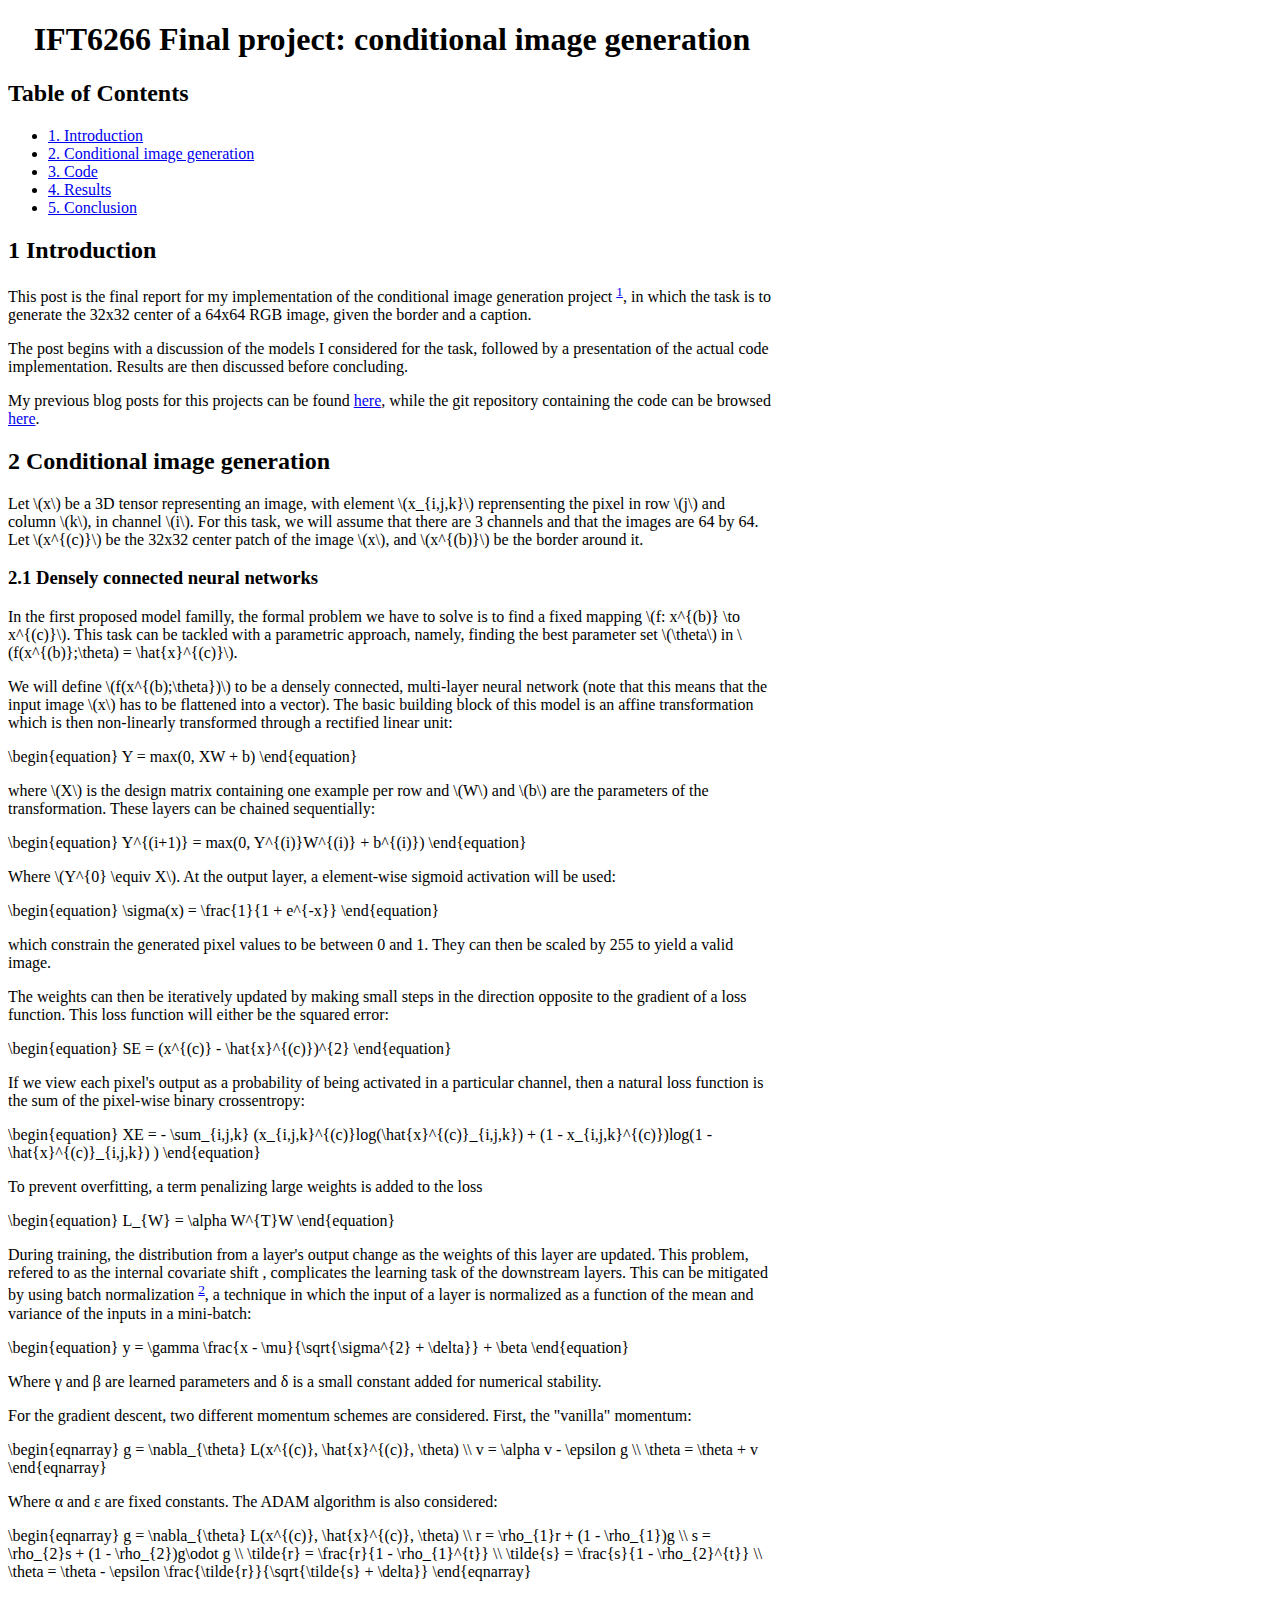
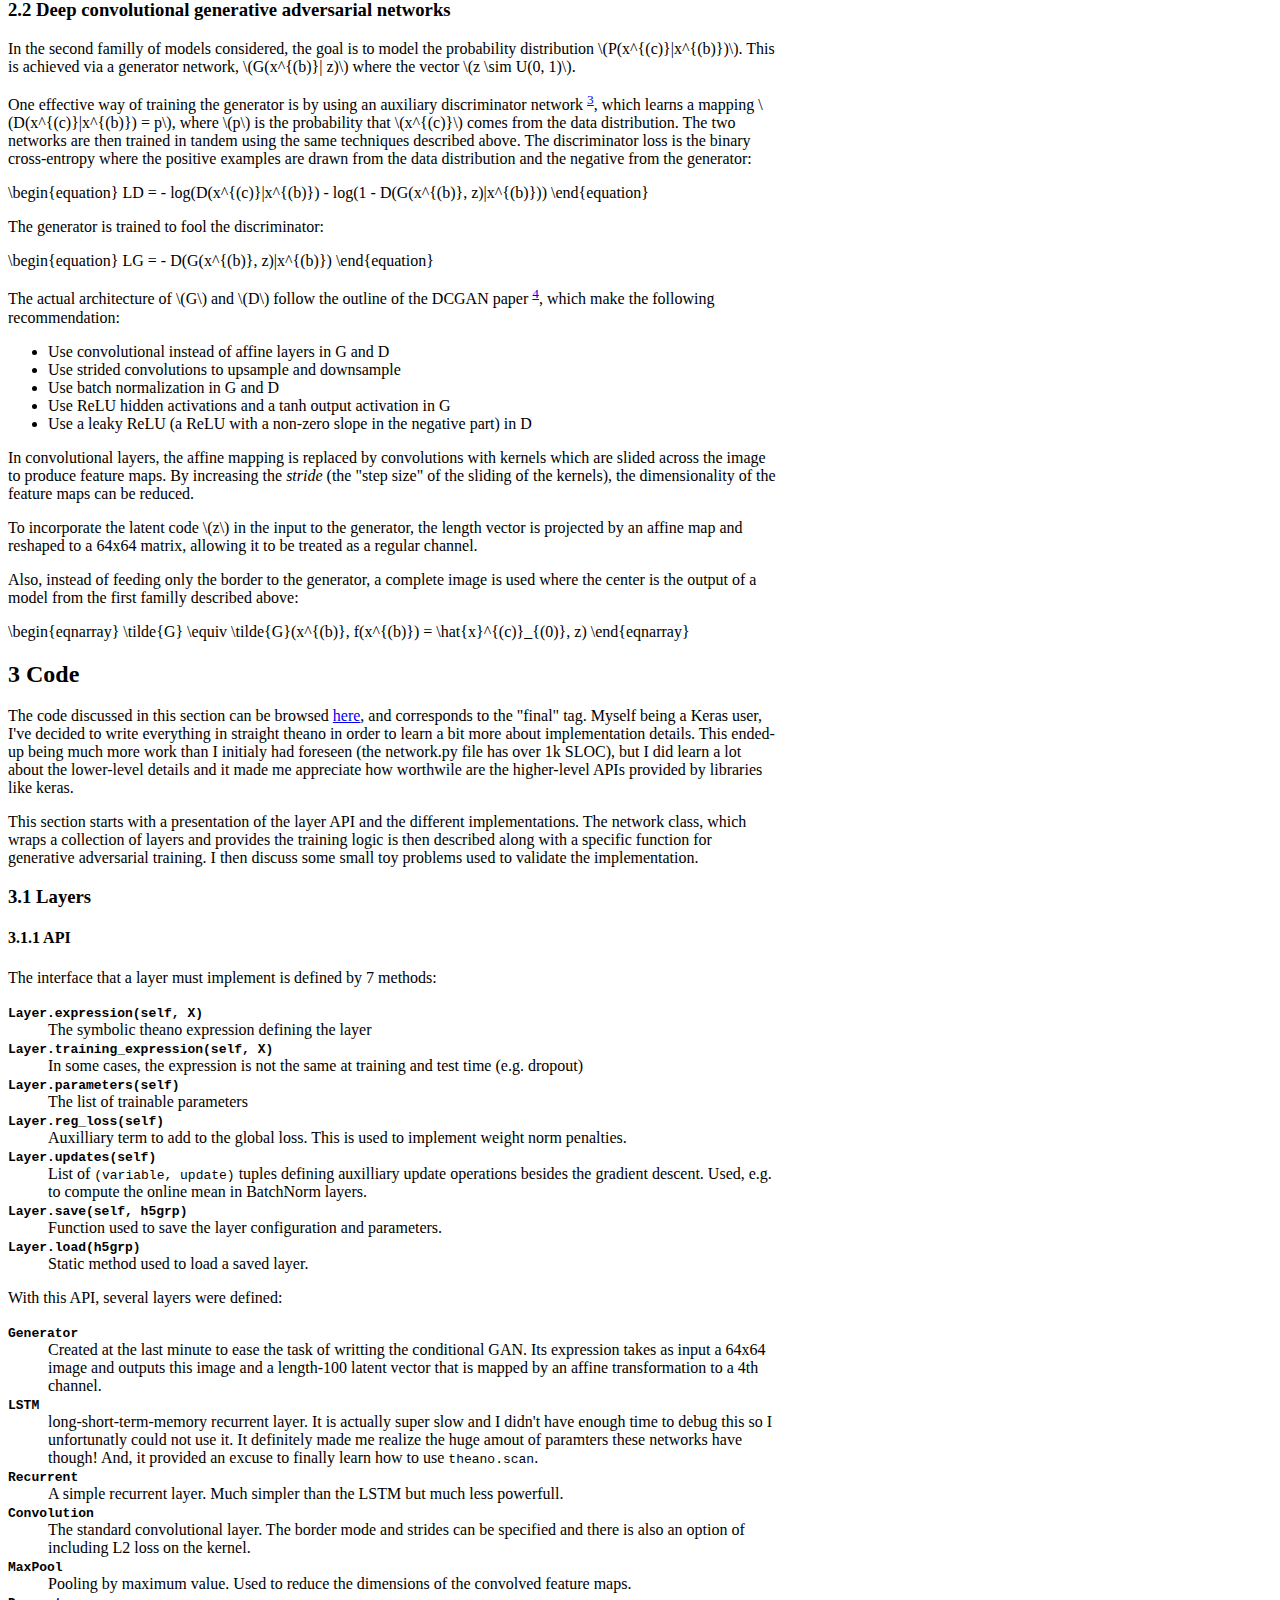
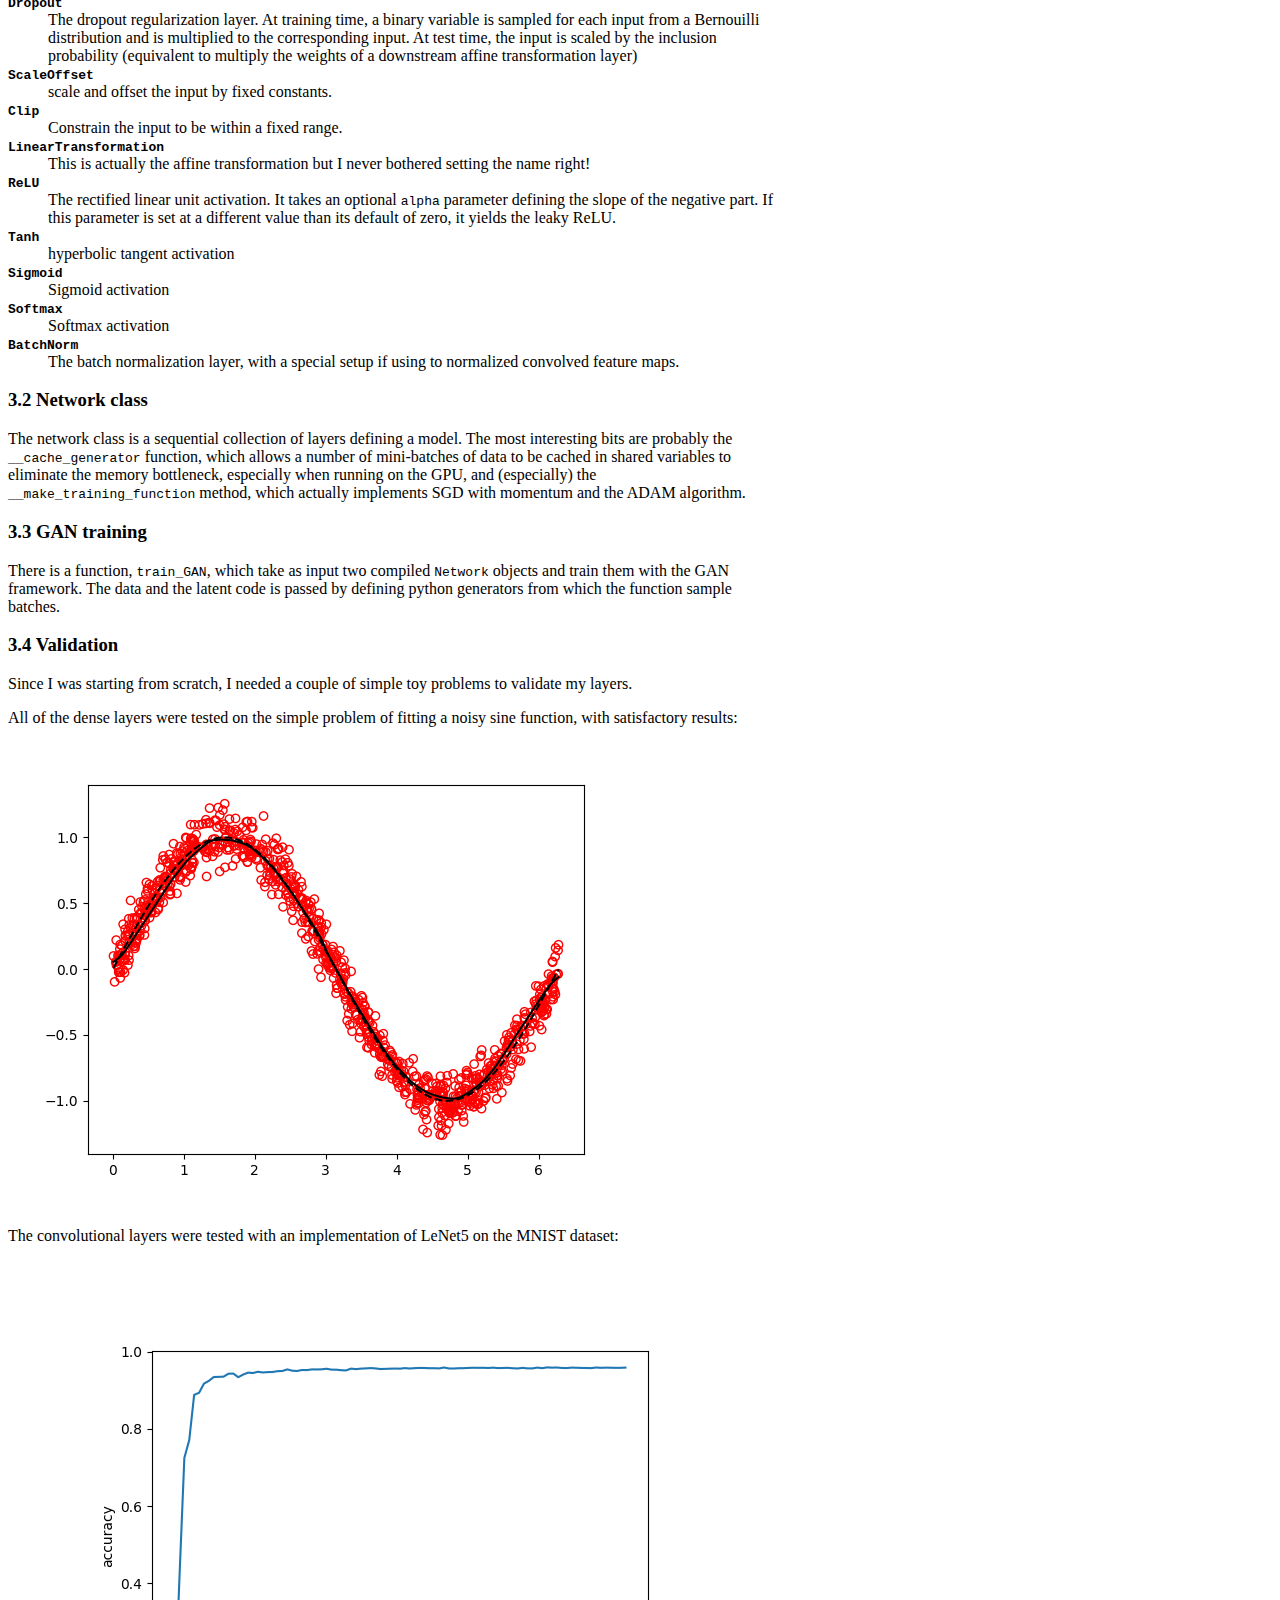
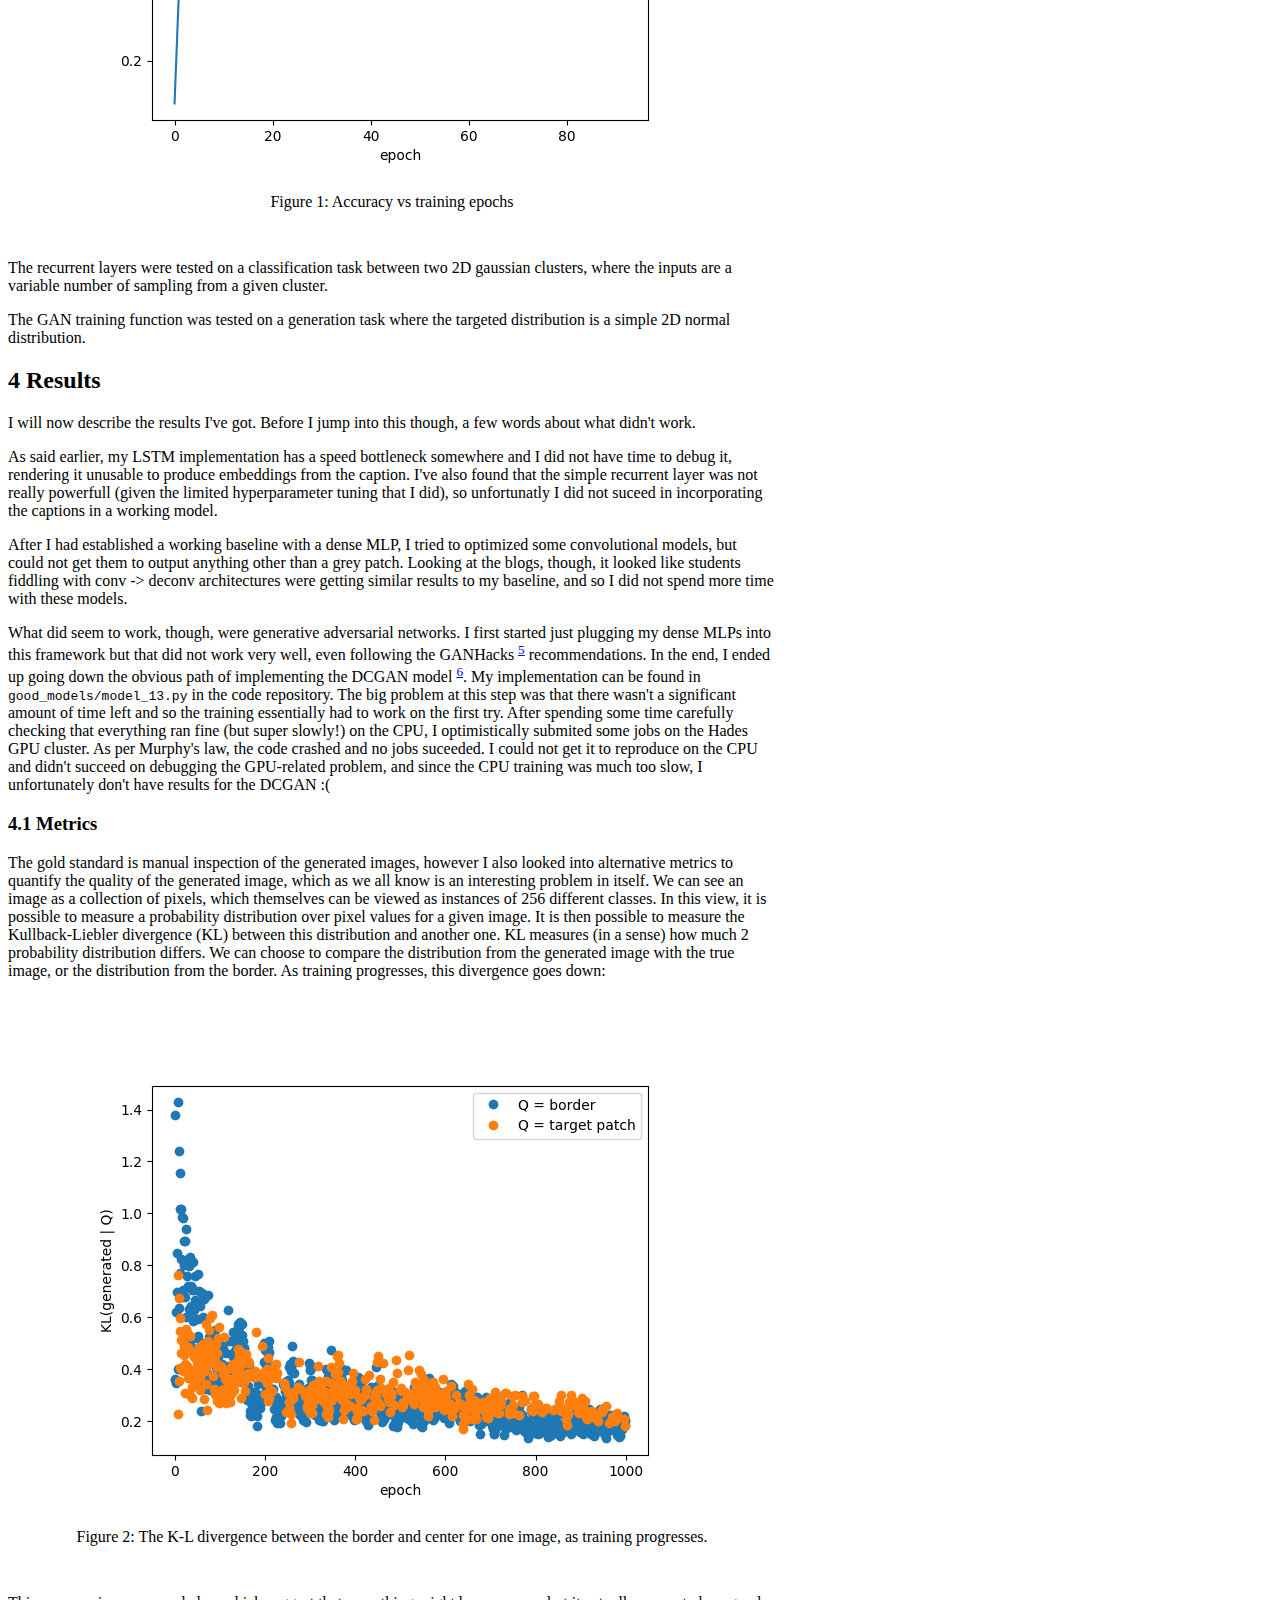
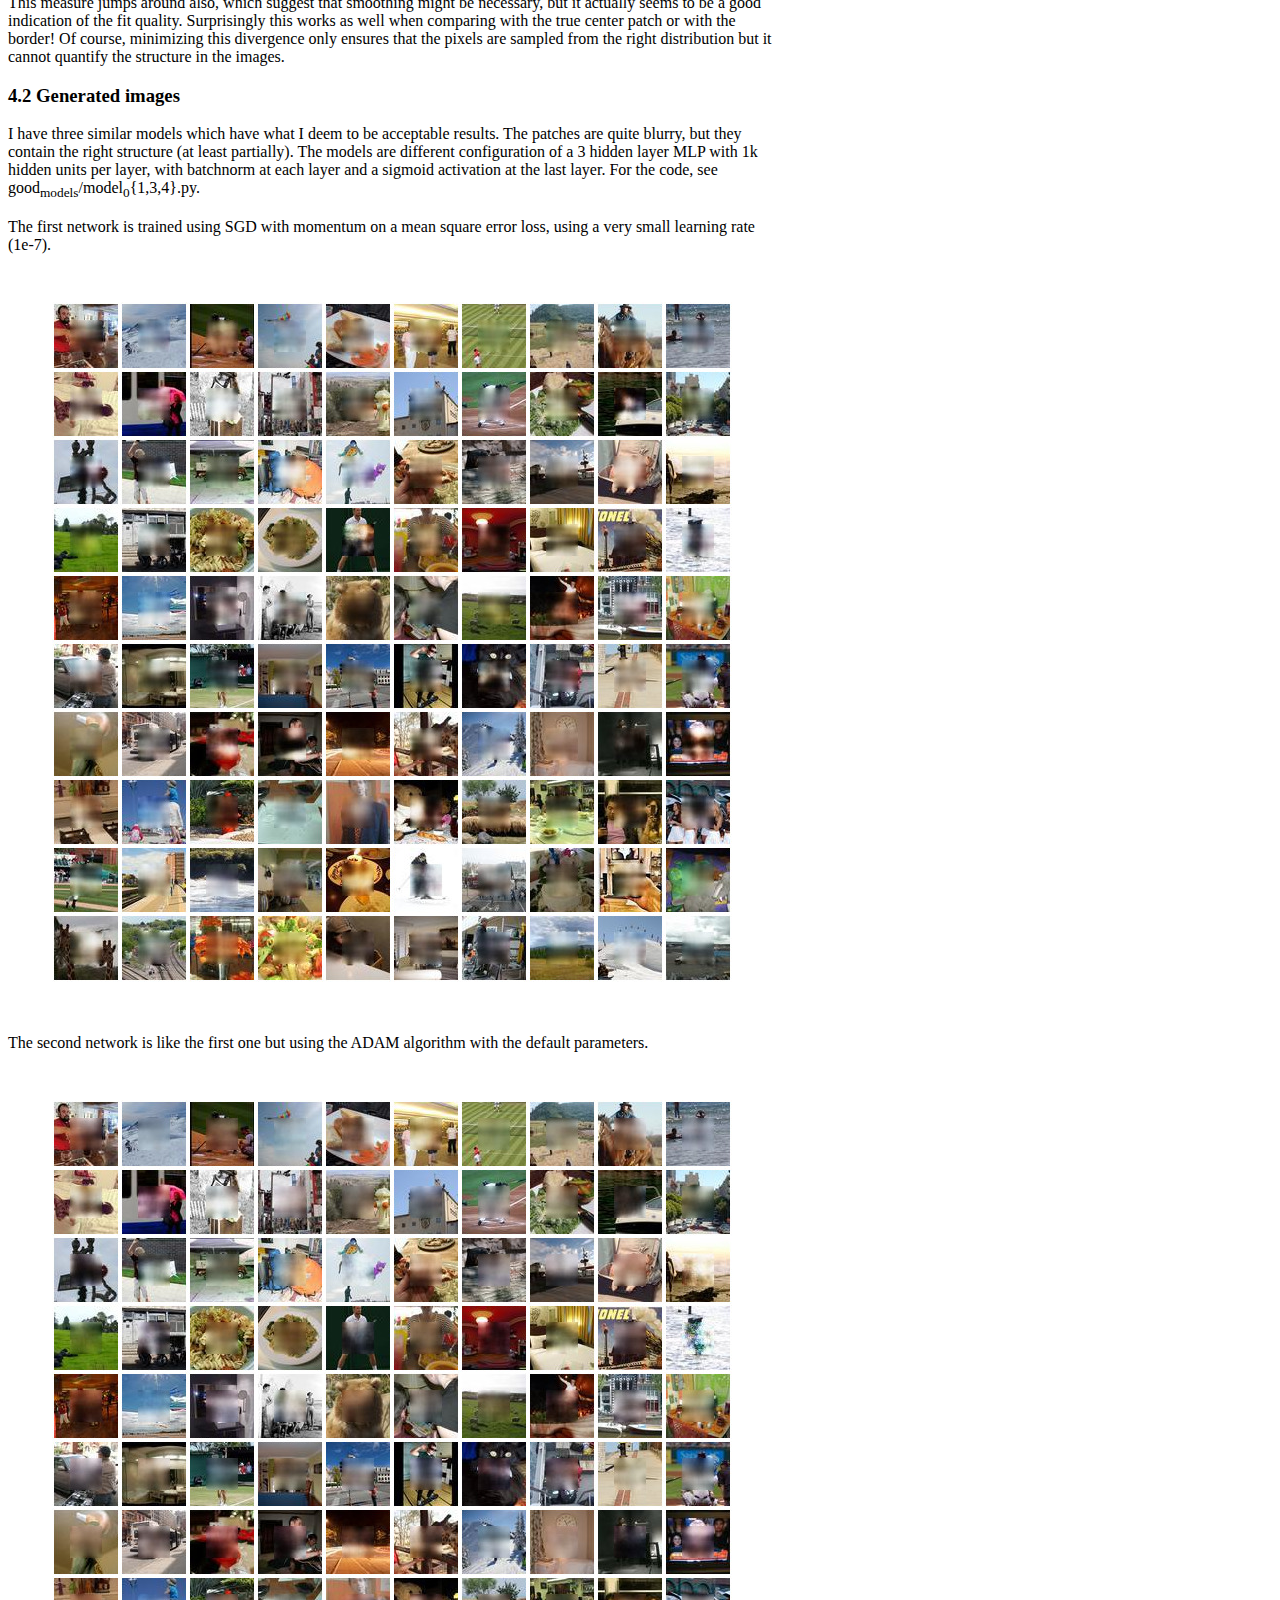
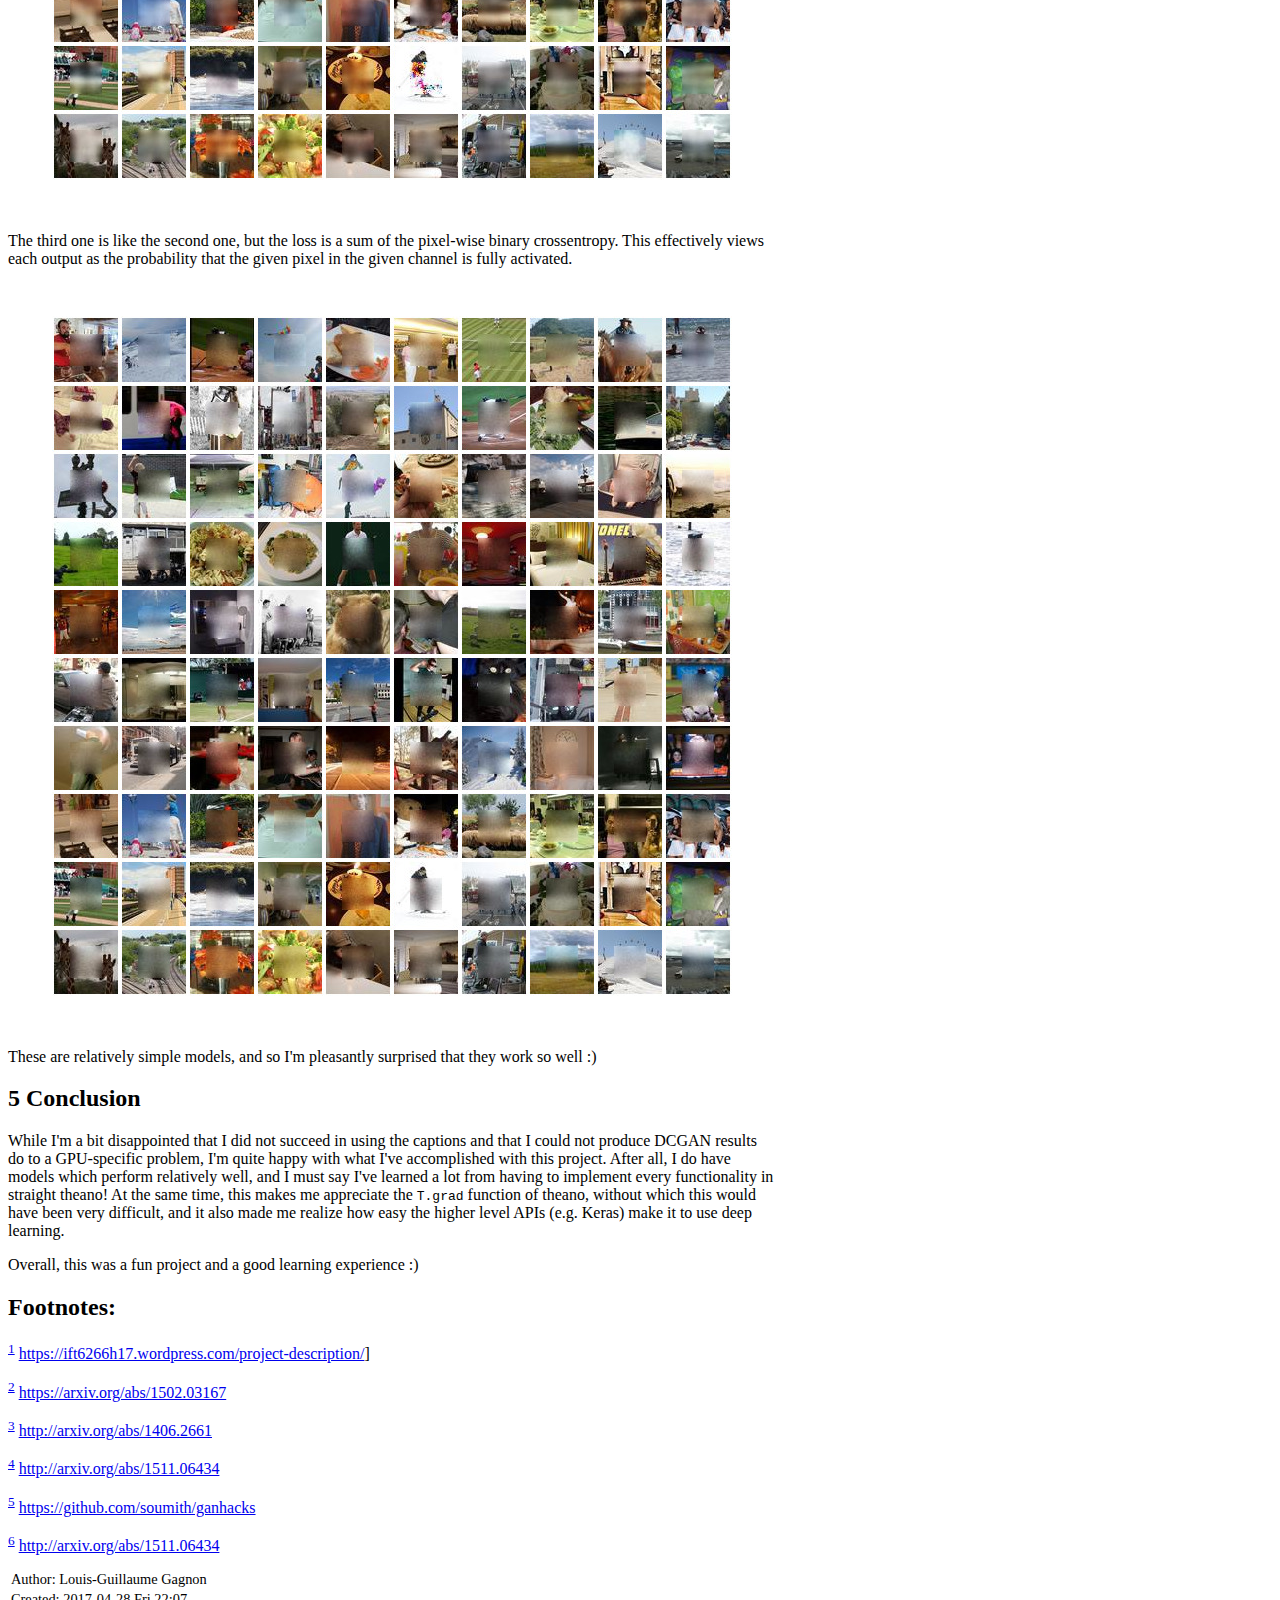
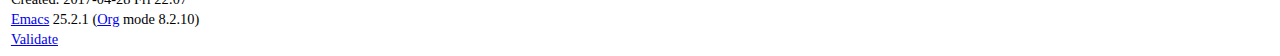
<file: docs/index.html>
<?xml version="1.0" encoding="utf-8"?>
<!DOCTYPE html PUBLIC "-//W3C//DTD XHTML 1.0 Strict//EN"
"http://www.w3.org/TR/xhtml1/DTD/xhtml1-strict.dtd">
<html xmlns="http://www.w3.org/1999/xhtml" lang="en" xml:lang="en">
<head>
<title>IFT6266 Final project: conditional image generation</title>
<!-- 2017-04-28 Fri 22:07 -->
<meta  http-equiv="Content-Type" content="text/html;charset=utf-8" />
<meta  name="generator" content="Org-mode" />
<meta  name="author" content="Louis-Guillaume Gagnon" />
<style type="text/css">
 <!--/*--><![CDATA[/*><!--*/
  .title  { text-align: center; }
  .todo   { font-family: monospace; color: red; }
  .done   { color: green; }
  .tag    { background-color: #eee; font-family: monospace;
            padding: 2px; font-size: 80%; font-weight: normal; }
  .timestamp { color: #bebebe; }
  .timestamp-kwd { color: #5f9ea0; }
  .right  { margin-left: auto; margin-right: 0px;  text-align: right; }
  .left   { margin-left: 0px;  margin-right: auto; text-align: left; }
  .center { margin-left: auto; margin-right: auto; text-align: center; }
  .underline { text-decoration: underline; }
  #postamble p, #preamble p { font-size: 90%; margin: .2em; }
  p.verse { margin-left: 3%; }
  pre {
    border: 1px solid #ccc;
    box-shadow: 3px 3px 3px #eee;
    padding: 8pt;
    font-family: monospace;
    overflow: auto;
    margin: 1.2em;
  }
  pre.src {
    position: relative;
    overflow: visible;
    padding-top: 1.2em;
  }
  pre.src:before {
    display: none;
    position: absolute;
    background-color: white;
    top: -10px;
    right: 10px;
    padding: 3px;
    border: 1px solid black;
  }
  pre.src:hover:before { display: inline;}
  pre.src-sh:before    { content: 'sh'; }
  pre.src-bash:before  { content: 'sh'; }
  pre.src-emacs-lisp:before { content: 'Emacs Lisp'; }
  pre.src-R:before     { content: 'R'; }
  pre.src-perl:before  { content: 'Perl'; }
  pre.src-java:before  { content: 'Java'; }
  pre.src-sql:before   { content: 'SQL'; }

  table { border-collapse:collapse; }
  caption.t-above { caption-side: top; }
  caption.t-bottom { caption-side: bottom; }
  td, th { vertical-align:top;  }
  th.right  { text-align: center;  }
  th.left   { text-align: center;   }
  th.center { text-align: center; }
  td.right  { text-align: right;  }
  td.left   { text-align: left;   }
  td.center { text-align: center; }
  dt { font-weight: bold; }
  .footpara:nth-child(2) { display: inline; }
  .footpara { display: block; }
  .footdef  { margin-bottom: 1em; }
  .figure { padding: 1em; }
  .figure p { text-align: center; }
  .inlinetask {
    padding: 10px;
    border: 2px solid gray;
    margin: 10px;
    background: #ffffcc;
  }
  #org-div-home-and-up
   { text-align: right; font-size: 70%; white-space: nowrap; }
  textarea { overflow-x: auto; }
  .linenr { font-size: smaller }
  .code-highlighted { background-color: #ffff00; }
  .org-info-js_info-navigation { border-style: none; }
  #org-info-js_console-label
    { font-size: 10px; font-weight: bold; white-space: nowrap; }
  .org-info-js_search-highlight
    { background-color: #ffff00; color: #000000; font-weight: bold; }
  /*]]>*/-->
</style>
<style>body { width: 60%; text-align: left; }</style>
<script type="text/javascript">
/*
@licstart  The following is the entire license notice for the
JavaScript code in this tag.

Copyright (C) 2012-2013 Free Software Foundation, Inc.

The JavaScript code in this tag is free software: you can
redistribute it and/or modify it under the terms of the GNU
General Public License (GNU GPL) as published by the Free Software
Foundation, either version 3 of the License, or (at your option)
any later version.  The code is distributed WITHOUT ANY WARRANTY;
without even the implied warranty of MERCHANTABILITY or FITNESS
FOR A PARTICULAR PURPOSE.  See the GNU GPL for more details.

As additional permission under GNU GPL version 3 section 7, you
may distribute non-source (e.g., minimized or compacted) forms of
that code without the copy of the GNU GPL normally required by
section 4, provided you include this license notice and a URL
through which recipients can access the Corresponding Source.


@licend  The above is the entire license notice
for the JavaScript code in this tag.
*/
<!--/*--><![CDATA[/*><!--*/
 function CodeHighlightOn(elem, id)
 {
   var target = document.getElementById(id);
   if(null != target) {
     elem.cacheClassElem = elem.className;
     elem.cacheClassTarget = target.className;
     target.className = "code-highlighted";
     elem.className   = "code-highlighted";
   }
 }
 function CodeHighlightOff(elem, id)
 {
   var target = document.getElementById(id);
   if(elem.cacheClassElem)
     elem.className = elem.cacheClassElem;
   if(elem.cacheClassTarget)
     target.className = elem.cacheClassTarget;
 }
/*]]>*///-->
</script>
<script type="text/javascript" src="https://cdn.mathjax.org/mathjax/latest/MathJax.js"></script>
<script type="text/javascript">
<!--/*--><![CDATA[/*><!--*/
    MathJax.Hub.Config({
        // Only one of the two following lines, depending on user settings
        // First allows browser-native MathML display, second forces HTML/CSS
        //  config: ["MMLorHTML.js"], jax: ["input/TeX"],
            jax: ["input/TeX", "output/HTML-CSS"],
        extensions: ["tex2jax.js","TeX/AMSmath.js","TeX/AMSsymbols.js",
                     "TeX/noUndefined.js"],
        tex2jax: {
            inlineMath: [ ["\\(","\\)"] ],
            displayMath: [ ['$$','$$'], ["\\[","\\]"], ["\\begin{displaymath}","\\end{displaymath}"] ],
            skipTags: ["script","noscript","style","textarea","pre","code"],
            ignoreClass: "tex2jax_ignore",
            processEscapes: false,
            processEnvironments: true,
            preview: "TeX"
        },
        showProcessingMessages: true,
        displayAlign: "center",
        displayIndent: "2em",

        "HTML-CSS": {
             scale: 100,
             availableFonts: ["STIX","TeX"],
             preferredFont: "TeX",
             webFont: "TeX",
             imageFont: "TeX",
             showMathMenu: true,
        },
        MMLorHTML: {
             prefer: {
                 MSIE:    "MML",
                 Firefox: "MML",
                 Opera:   "HTML",
                 other:   "HTML"
             }
        }
    });
/*]]>*///-->
</script>
</head>
<body>
<div id="content">
<h1 class="title">IFT6266 Final project: conditional image generation</h1>
<div id="table-of-contents">
<h2>Table of Contents</h2>
<div id="text-table-of-contents">
<ul>
<li><a href="#sec-1">1. Introduction</a></li>
<li><a href="#sec-2">2. Conditional image generation</a></li>
<li><a href="#sec-3">3. Code</a></li>
<li><a href="#sec-4">4. Results</a></li>
<li><a href="#sec-5">5. Conclusion</a></li>
</ul>
</div>
</div>
<div id="outline-container-sec-1" class="outline-2">
<h2 id="sec-1"><span class="section-number-2">1</span> Introduction</h2>
<div class="outline-text-2" id="text-1">
<p>
This post is the final report for my implementation of the
conditional image
generation project <sup><a id="fnr.1" name="fnr.1" class="footref" href="#fn.1">1</a></sup>, in which the task is to generate the 32x32 center
of a 64x64 RGB image, given the border and a caption.
</p>

<p>
The post begins with a discussion of the models I considered for the
task, followed by a presentation of the actual code
implementation. Results are then discussed before concluding.
</p>

<p>
My previous blog posts for this projects can be found <a href="./previous.html">here</a>, while the
git repository containing the code can be browsed <a href="http://github.com/gagnonlg/IFT6266-project">here</a>.
</p>
</div>
</div>

<div id="outline-container-sec-2" class="outline-2">
<h2 id="sec-2"><span class="section-number-2">2</span> Conditional image generation</h2>
<div class="outline-text-2" id="text-2">
<p>
Let \(x\) be a 3D tensor representing an image, with element \(x_{i,j,k}\)
reprensenting the pixel in row \(j\) and column \(k\), in channel \(i\). For
this task, we will assume that there are 3 channels and that the
images are 64 by 64. Let \(x^{(c)}\) be the 32x32 center patch of the image \(x\), and
\(x^{(b)}\) be the border around it.
</p>
</div>

<div id="outline-container-sec-2-1" class="outline-3">
<h3 id="sec-2-1"><span class="section-number-3">2.1</span> Densely connected neural networks</h3>
<div class="outline-text-3" id="text-2-1">
<p>
In the first proposed model familly, the formal problem we have to
solve is to find a fixed mapping \(f: x^{(b)} \to x^{(c)}\). This task can be
tackled with a parametric approach, namely, finding the best parameter
set \(\theta\) in \(f(x^{(b)};\theta) = \hat{x}^{(c)}\). 
</p>

<p>
We will define \(f(x^{(b);\theta})\) to be a densely connected,
multi-layer neural network (note that this means that the input image
\(x\) has to be flattened into a vector). The basic building block of
this model is an affine transformation which is then non-linearly
transformed through a rectified linear unit:
</p>

\begin{equation}
Y = max(0, XW + b)
\end{equation}

<p>
where \(X\) is the design matrix containing one example per row and \(W\)
and \(b\) are the parameters of the transformation. These layers can be chained sequentially:
</p>

\begin{equation}
Y^{(i+1)} = max(0, Y^{(i)}W^{(i)} + b^{(i)})
\end{equation}

<p>
Where \(Y^{0} \equiv X\). At the output layer, a element-wise sigmoid activation will be used:
</p>
\begin{equation}
\sigma(x) = \frac{1}{1 + e^{-x}}
\end{equation}

<p>
which constrain the generated pixel values to be between 0 and 1. They
can then be scaled by 255 to yield a valid image.
</p>

<p>
The weights can then be iteratively updated by making small steps in
the direction opposite to the gradient of a loss function. This loss function will
either be the squared error:
</p>
\begin{equation}
SE = (x^{(c)} - \hat{x}^{(c)})^{2}
\end{equation}

<p>
If we view each pixel's output as a probability of being activated in
a particular channel, then a natural loss function is the sum of the
pixel-wise binary crossentropy:
</p>
\begin{equation}
XE = - \sum_{i,j,k} (x_{i,j,k}^{(c)}log(\hat{x}^{(c)}_{i,j,k}) + (1 - x_{i,j,k}^{(c)})log(1 - \hat{x}^{(c)}_{i,j,k}) )
\end{equation}

<p>
To prevent overfitting, a term penalizing large weights is added to the loss
</p>
\begin{equation}
L_{W} = \alpha W^{T}W
\end{equation}

<p>
During training, the distribution from a layer's output change as the
weights of this layer are updated. This problem, refered to as the
internal covariate shift , complicates the learning task of the
downstream layers. This can be mitigated by using batch
normalization <sup><a id="fnr.2" name="fnr.2" class="footref" href="#fn.2">2</a></sup>, a technique in which the input of a layer
is normalized as a function of the mean and variance of the inputs 
in a mini-batch:
</p>
\begin{equation}
y = \gamma \frac{x - \mu}{\sqrt{\sigma^{2} + \delta}} + \beta
\end{equation}

<p>
Where &gamma; and &beta; are learned parameters and &delta; is a small
constant added for numerical stability.
</p>

<p>
For the gradient descent, two different momentum schemes are
considered. First, the "vanilla" momentum:
</p>
\begin{eqnarray}
g = \nabla_{\theta} L(x^{(c)}, \hat{x}^{(c)}, \theta) \\
v = \alpha v - \epsilon g \\
\theta = \theta + v
\end{eqnarray}

<p>
Where &alpha; and &epsilon; are fixed constants. The ADAM algorithm is also considered:
</p>
\begin{eqnarray}
g = \nabla_{\theta} L(x^{(c)}, \hat{x}^{(c)}, \theta) \\
r = \rho_{1}r + (1 - \rho_{1})g \\
s = \rho_{2}s + (1 - \rho_{2})g\odot g \\
\tilde{r} = \frac{r}{1 - \rho_{1}^{t}} \\
\tilde{s} = \frac{s}{1 - \rho_{2}^{t}} \\
\theta = \theta - \epsilon \frac{\tilde{r}}{\sqrt{\tilde{s} + \delta}}
\end{eqnarray}
</div>
</div>

<div id="outline-container-sec-2-2" class="outline-3">
<h3 id="sec-2-2"><span class="section-number-3">2.2</span> Deep convolutional generative adversarial networks</h3>
<div class="outline-text-3" id="text-2-2">
<p>
In the second familly of models considered, the goal is to model the
probability distribution \(P(x^{(c)}|x^{(b)})\). This is achieved via a
generator network, \(G(x^{(b)}| z)\) where the vector \(z \sim
U(0, 1)\).
</p>

<p>
One effective way of training the generator is by using an auxiliary
discriminator network <sup><a id="fnr.3" name="fnr.3" class="footref" href="#fn.3">3</a></sup>, which learns a mapping \(D(x^{(c)}|x^{(b)}) =
p\), where \(p\) is the probability that \(x^{(c)}\) comes from the data
distribution. The two networks are then trained in tandem using the
same techniques described above. The discriminator loss is the binary
cross-entropy where the positive examples are drawn from the data
distribution and the negative from the generator:
</p>
\begin{equation}
LD = - log(D(x^{(c)}|x^{(b)}) - log(1 - D(G(x^{(b)}, z)|x^{(b)}))
\end{equation}

<p>
The generator is trained to fool the discriminator:
</p>
\begin{equation}
LG = - D(G(x^{(b)}, z)|x^{(b)})
\end{equation}

<p>
The actual architecture of \(G\) and \(D\) follow the outline of the DCGAN
paper <sup><a id="fnr.4" name="fnr.4" class="footref" href="#fn.4">4</a></sup>, which make the following recommendation:
</p>
<ul class="org-ul">
<li>Use convolutional instead of affine layers in G and D
</li>
<li>Use strided convolutions to upsample and downsample
</li>
<li>Use batch normalization in G and D
</li>
<li>Use ReLU hidden activations and a tanh output activation in G
</li>
<li>Use a leaky ReLU (a ReLU with a non-zero slope in the negative part) in D
</li>
</ul>

<p>
In convolutional layers, the affine mapping is replaced by
convolutions with kernels which are slided across the image to produce
feature maps.  By increasing the <i>stride</i> (the "step size" of the
sliding of the kernels), the dimensionality of the feature maps
can be reduced.
</p>

<p>
To incorporate the latent code \(z\) in the input to the generator, the
length vector is projected by an affine map and reshaped to a 64x64
matrix, allowing it to be treated as a regular channel.
</p>

<p>
Also, instead of feeding only the border to the generator, a complete image is
used where the center is the output of a model from the first familly described above:
</p>
\begin{eqnarray}
\tilde{G} \equiv \tilde{G}(x^{(b)}, f(x^{(b)}) = \hat{x}^{(c)}_{(0)}, z)
\end{eqnarray}
</div>
</div>
</div>

<div id="outline-container-sec-3" class="outline-2">
<h2 id="sec-3"><span class="section-number-2">3</span> Code</h2>
<div class="outline-text-2" id="text-3">
<p>
The code discussed in this section can be browsed <a href="http://github.com/gagnonlg/IFT6266-project">here</a>, and
corresponds to the "final" tag. Myself being a Keras user, I've
decided to write everything in straight theano in order to learn a bit
more about implementation details. This ended-up being much more work
than I initialy had foreseen (the network.py file has over 1k SLOC),
but I did learn a lot about the lower-level details and it made me
appreciate how worthwile are the higher-level APIs provided by
libraries like keras.
</p>

<p>
This section starts with a presentation of the layer API and the
different implementations. The network class, which wraps a collection
of layers and provides the training logic is then described along with
a specific function for generative adversarial training. I then
discuss some small toy problems used to validate the implementation.
</p>
</div>

<div id="outline-container-sec-3-1" class="outline-3">
<h3 id="sec-3-1"><span class="section-number-3">3.1</span> Layers</h3>
<div class="outline-text-3" id="text-3-1">
</div><div id="outline-container-sec-3-1-1" class="outline-4">
<h4 id="sec-3-1-1"><span class="section-number-4">3.1.1</span> API</h4>
<div class="outline-text-4" id="text-3-1-1">
<p>
The interface that a layer must implement is defined by 7 methods:
</p>

<dl class="org-dl">
<dt> <code>Layer.expression(self, X)</code> </dt><dd>The symbolic theano expression defining the layer
</dd>
<dt> <code>Layer.training_expression(self, X)</code> </dt><dd>In some cases, the
expression is not the same at training and test time (e.g. dropout)
</dd>
<dt> <code>Layer.parameters(self)</code> </dt><dd>The list of trainable parameters
</dd>
<dt> <code>Layer.reg_loss(self)</code> </dt><dd>Auxilliary term to add to the global
loss. This is used to implement weight norm penalties.
</dd>
<dt> <code>Layer.updates(self)</code> </dt><dd>List of <code>(variable, update)</code> tuples
defining auxilliary update operations besides the gradient
descent. Used, e.g. to compute the online mean in BatchNorm layers.
</dd>
<dt> <code>Layer.save(self, h5grp)</code> </dt><dd>Function used to save the layer
configuration and parameters.
</dd>
<dt> <code>Layer.load(h5grp)</code> </dt><dd>Static method used to load a saved layer.
</dd>
</dl>

<p>
With this API, several layers were defined:
</p>
<dl class="org-dl">
<dt> <code>Generator</code> </dt><dd>Created at the last minute to ease the task of
writting the conditional GAN. Its expression takes as
input a 64x64 image and outputs this image and a
length-100 latent vector that is mapped by an affine
transformation to a 4th channel.
</dd>
<dt> <code>LSTM</code> </dt><dd>long-short-term-memory recurrent layer. It is actually
super slow and I didn't have enough time to debug this so
I unfortunatly could not use it. It definitely made me
realize the huge amout of paramters these networks have
though! And, it provided an excuse to finally learn how to use <code>theano.scan</code>.
</dd>
<dt> <code>Recurrent</code> </dt><dd>A simple recurrent layer. Much simpler than the LSTM but much less powerfull.
</dd>
<dt> <code>Convolution</code> </dt><dd>The standard convolutional layer. The border mode
and strides can be specified and there is also an
option of including L2 loss on the kernel.
</dd>
<dt> <code>MaxPool</code> </dt><dd>Pooling by maximum value. Used to reduce the dimensions
of the convolved feature maps.
</dd>
<dt> <code>Dropout</code> </dt><dd>The dropout regularization layer. At training time, a binary variable is sampled
for each input from a Bernouilli distribution and is multiplied to the
corresponding input.  At test time, the input is scaled by the
inclusion probability (equivalent to multiply the weights of a
downstream affine transformation layer)
</dd>
<dt> <code>ScaleOffset</code> </dt><dd>scale and offset the input by fixed constants.
</dd>
<dt> <code>Clip</code> </dt><dd>Constrain the input to be within a fixed range.
</dd>
<dt> <code>LinearTransformation</code> </dt><dd>This is actually the affine transformation
but I never bothered setting the name right!
</dd>
<dt> <code>ReLU</code> </dt><dd>The rectified linear unit activation. It takes an optional
<code>alpha</code> parameter defining the slope of the negative
part. If this parameter is set at a different value than
its default of zero, it yields the leaky ReLU.
</dd>
<dt> <code>Tanh</code> </dt><dd>hyperbolic tangent activation
</dd>
<dt> <code>Sigmoid</code> </dt><dd>Sigmoid activation
</dd>
<dt> <code>Softmax</code> </dt><dd>Softmax activation
</dd>
<dt> <code>BatchNorm</code> </dt><dd>The batch normalization layer, with a special setup
if using to normalized convolved feature maps.
</dd>
</dl>
</div>
</div>
</div>
<div id="outline-container-sec-3-2" class="outline-3">
<h3 id="sec-3-2"><span class="section-number-3">3.2</span> Network class</h3>
<div class="outline-text-3" id="text-3-2">
<p>
The network class is a sequential collection of layers defining a
model. The most interesting bits are probably the <code>__cache_generator</code>
function, which allows a number of mini-batches of data to be cached
in shared variables to eliminate the memory bottleneck, especially
when running on the GPU, and (especially) the
<code>__make_training_function</code> method, which actually implements SGD with momentum 
and the ADAM algorithm.
</p>
</div>
</div>

<div id="outline-container-sec-3-3" class="outline-3">
<h3 id="sec-3-3"><span class="section-number-3">3.3</span> GAN training</h3>
<div class="outline-text-3" id="text-3-3">
<p>
There is a function, <code>train_GAN</code>, which take as input two compiled
<code>Network</code> objects and train them with the GAN framework. The data and
the latent code is passed by defining python generators from which the
function sample batches. 
</p>
</div>
</div>

<div id="outline-container-sec-3-4" class="outline-3">
<h3 id="sec-3-4"><span class="section-number-3">3.4</span> Validation</h3>
<div class="outline-text-3" id="text-3-4">
<p>
Since I was starting from scratch, I needed a couple of simple toy
problems to validate my layers. 
</p>

<p>
All of the dense layers were tested on the simple problem of fitting a 
noisy sine function, with satisfactory results:
<img src="./sine_test.png" alt="sine_test.png" />
</p>

<p>
The convolutional layers were tested with an implementation of LeNet5
on the MNIST dataset:
</p>

<div class="figure">
<p><img src="./lenet_acc.png" alt="lenet_acc.png" />
</p>
<p><span class="figure-number">Figure 1:</span> Accuracy vs training epochs</p>
</div>

<p>
The recurrent layers were tested on a classification task between two
2D gaussian clusters, where the inputs are a variable number of
sampling from a given cluster.
</p>

<p>
The GAN training function was tested on a generation task where the targeted distribution
is a simple 2D normal distribution.
</p>
</div>
</div>
</div>

<div id="outline-container-sec-4" class="outline-2">
<h2 id="sec-4"><span class="section-number-2">4</span> Results</h2>
<div class="outline-text-2" id="text-4">
<p>
I will now describe the results I've got. Before I jump into this though, a few words about
what didn't work.
</p>

<p>
As said earlier, my LSTM implementation has a speed bottleneck
somewhere and I did not have time to debug it, rendering it unusable
to produce embeddings from the caption.  I've also found that the
simple recurrent layer was not really powerfull (given the limited
hyperparameter tuning that I did), so unfortunatly I did not suceed in
incorporating the captions in a working model.
</p>

<p>
After I had established a working baseline with a dense MLP, I tried
to optimized some convolutional models, but could not get them to
output anything other than a grey patch. Looking at the blogs, though,
it looked like students fiddling with conv -&gt; deconv architectures were getting
similar results to my baseline, and so I did not spend more time with these models.
</p>

<p>
What did seem to work, though, were generative adversarial networks. I
first started just plugging my dense MLPs into this framework but that
did not work very well, even following the GANHacks <sup><a id="fnr.5" name="fnr.5" class="footref" href="#fn.5">5</a></sup>
recommendations. In the end, I ended up going down the obvious path of
implementing the DCGAN model <sup><a id="fnr.6" name="fnr.6" class="footref" href="#fn.6">6</a></sup>. My implementation can be found in
<code>good_models/model_13.py</code> in the code repository. The big problem at
this step was that there wasn't a significant amount of time left and
so the training essentially had to work on the first try. After
spending some time carefully checking that everything ran fine (but
super slowly!) on the CPU, I optimistically submited some jobs on the
Hades GPU cluster. As per Murphy's law, the code crashed and no jobs
suceeded. I could not get it to reproduce on the CPU and didn't
succeed on debugging the GPU-related problem, and since the CPU
training was much too slow, I unfortunately don't have results for the
DCGAN :(
</p>
</div>

<div id="outline-container-sec-4-1" class="outline-3">
<h3 id="sec-4-1"><span class="section-number-3">4.1</span> Metrics</h3>
<div class="outline-text-3" id="text-4-1">
<p>
The gold standard is manual inspection of the generated images,
however I also looked into alternative metrics to quantify the quality
of the generated image, which as we all know is an interesting problem
in itself.  We can see an image as a collection of pixels, which
themselves can be viewed as instances of 256 different classes. In
this view, it is possible to measure a probability distribution over
pixel values for a given image. It is then possible to measure the
Kullback-Liebler divergence (KL) between this distribution and another
one.  KL measures (in a sense) how much 2 probability distribution
differs. We can choose to compare the distribution from the generated
image with the true image, or the distribution from the border. As
training progresses, this divergence goes down:
</p>


<div class="figure">
<p><img src="./kl_vs_epoch.png" alt="kl_vs_epoch.png" />
</p>
<p><span class="figure-number">Figure 2:</span> The K-L divergence between the border and center for one image, as training progresses.</p>
</div>

<p>
This measure jumps around also, which suggest that smoothing might be
necessary, but it actually seems to be a good indication of the fit
quality. Surprisingly this works as well when comparing with the true
center patch or with the border! Of course, minimizing this divergence only
ensures that the pixels are sampled from the right distribution but it
cannot quantify the structure in the images.
</p>
</div>
</div>


<div id="outline-container-sec-4-2" class="outline-3">
<h3 id="sec-4-2"><span class="section-number-3">4.2</span> Generated images</h3>
<div class="outline-text-3" id="text-4-2">
<p>
I have three similar models which have what I deem to be acceptable
results.  The patches are quite blurry, but they contain the right
structure (at least partially).  The models are different
configuration of a 3 hidden layer MLP with 1k hidden units per layer,
with batchnorm at each layer and a sigmoid activation at the last
layer. For the code, see
good<sub>models</sub>/model<sub>0</sub>{1,3,4}.py.
</p>

<p>
The first network is trained using SGD with momentum on a mean square
error loss, using a very small learning rate (1e-7).
</p>


<div class="figure">
<p><img src="./model_01.final.jpg" alt="model_01.final.jpg" />
</p>
</div>

<p>
The second network is like the first one but using the ADAM algorithm
with the default parameters.
</p>


<div class="figure">
<p><img src="./model_03.100.jpg" alt="model_03.100.jpg" />
</p>
</div>

<p>
The third one is like the second one, but the loss is a sum of the
pixel-wise binary crossentropy. This effectively views each output as
the probability that the given pixel in the given channel is fully
activated.
</p>


<div class="figure">
<p><img src="./model_04.best.jpg" alt="model_04.best.jpg" />
</p>
</div>

<p>
These are relatively simple models, and so I'm pleasantly surprised that they work so well :)
</p>
</div>
</div>
</div>

<div id="outline-container-sec-5" class="outline-2">
<h2 id="sec-5"><span class="section-number-2">5</span> Conclusion</h2>
<div class="outline-text-2" id="text-5">
<p>
While I'm a bit disappointed that I did not succeed in using the
captions and that I could not produce DCGAN results do to a
GPU-specific problem, I'm quite happy with what I've accomplished with
this project. After all, I do have models which perform relatively
well, and I must say I've learned a lot from having to implement every
functionality in straight theano! At the same time, this makes me
appreciate the <code>T.grad</code> function of theano, without which this would
have been very difficult, and it also made me realize how easy the
higher level APIs (e.g. Keras) make it to use deep learning.
</p>

<p>
Overall, this was a fun project and a good learning experience :)
</p>
</div>
</div>
<div id="footnotes">
<h2 class="footnotes">Footnotes: </h2>
<div id="text-footnotes">

<div class="footdef"><sup><a id="fn.1" name="fn.1" class="footnum" href="#fnr.1">1</a></sup> <p class="footpara">
<a href="https://ift6266h17.wordpress.com/project-description/">https://ift6266h17.wordpress.com/project-description/</a>]
</p></div>

<div class="footdef"><sup><a id="fn.2" name="fn.2" class="footnum" href="#fnr.2">2</a></sup> <p class="footpara">
<a href="https://arxiv.org/abs/1502.03167">https://arxiv.org/abs/1502.03167</a>
</p></div>

<div class="footdef"><sup><a id="fn.3" name="fn.3" class="footnum" href="#fnr.3">3</a></sup> <p class="footpara">
<a href="http://arxiv.org/abs/1406.2661">http://arxiv.org/abs/1406.2661</a>
</p></div>

<div class="footdef"><sup><a id="fn.4" name="fn.4" class="footnum" href="#fnr.4">4</a></sup> <p class="footpara">
<a href="http://arxiv.org/abs/1511.06434">http://arxiv.org/abs/1511.06434</a>
</p></div>

<div class="footdef"><sup><a id="fn.5" name="fn.5" class="footnum" href="#fnr.5">5</a></sup> <p class="footpara">
<a href="https://github.com/soumith/ganhacks">https://github.com/soumith/ganhacks</a>
</p></div>

<div class="footdef"><sup><a id="fn.6" name="fn.6" class="footnum" href="#fnr.6">6</a></sup> <p class="footpara">
<a href="http://arxiv.org/abs/1511.06434">http://arxiv.org/abs/1511.06434</a>
</p></div>


</div>
</div></div>
<div id="postamble" class="status">
<p class="author">Author: Louis-Guillaume Gagnon</p>
<p class="date">Created: 2017-04-28 Fri 22:07</p>
<p class="creator"><a href="http://www.gnu.org/software/emacs/">Emacs</a> 25.2.1 (<a href="http://orgmode.org">Org</a> mode 8.2.10)</p>
<p class="validation"><a href="http://validator.w3.org/check?uri=referer">Validate</a></p>
</div>
</body>
</html>
</file>
